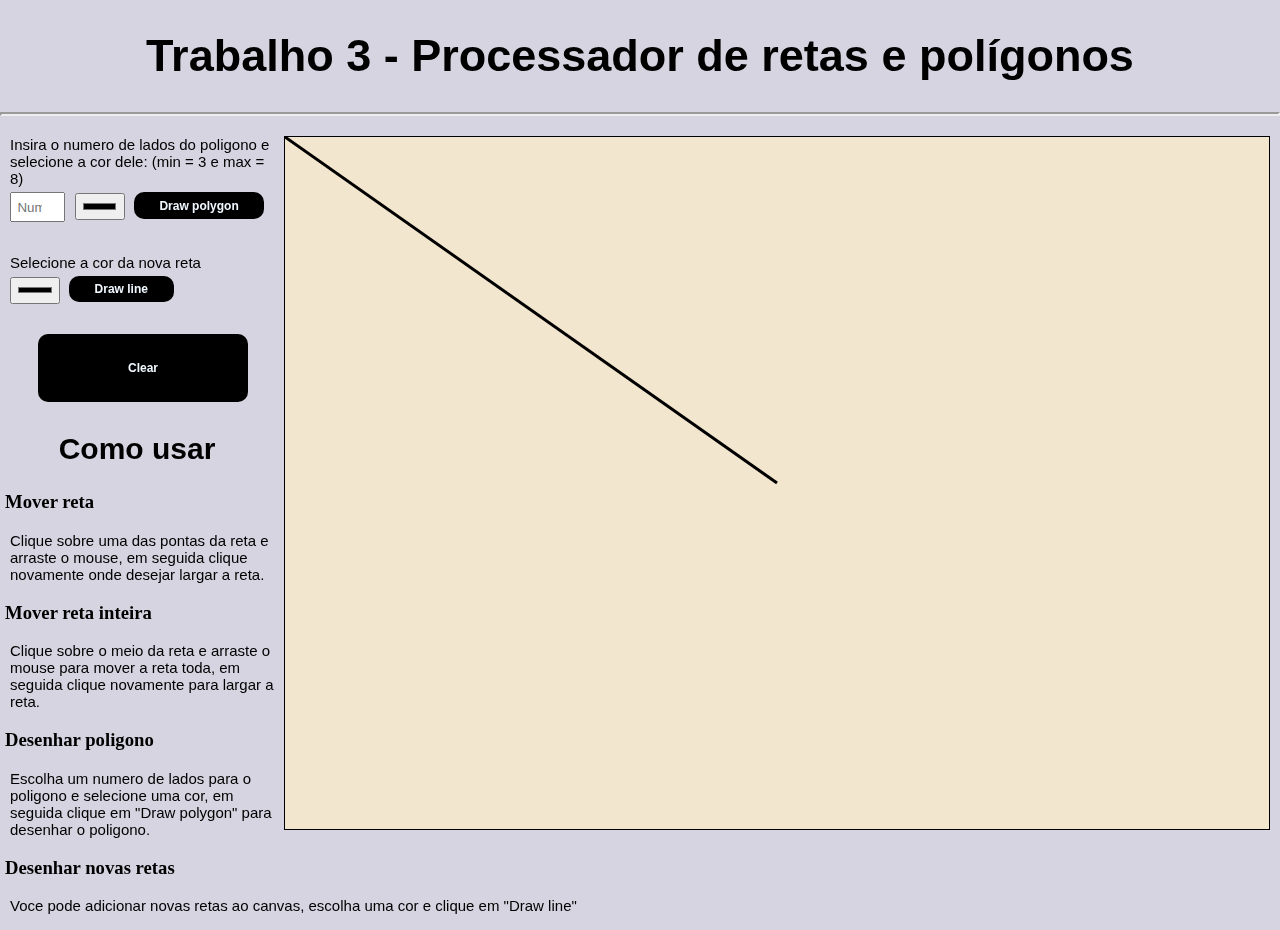
<file: trabalho3.html>
<!DOCTYPE html>
<html lang="pt-br">
<head>
    <meta charset="UTF-8">
    <meta http-equiv="X-UA-Compatible" content="IE=edge">
    <meta name="viewport" content="width=device-width, initial-scale=1.0">
    <meta name="author" content="Henrique Prokopenko, hp18">
    <meta name="keywords" content="Prog web, hp18, UFPR" >
    <link rel="stylesheet" type="text/css" href="style.css">
    <title>Processador de retas e polígonos</title>


</head>

<body style="background-color:#d6d4e0">

        
        <h1 class="Titulo" style="font-size: 5vh;">Trabalho 3 - Processador de retas e polígonos</h1>
        <hr>

        <canvas id="myCanvas"  style="border:1px solid #000000; background-color: rgb(243, 230, 206);"></canvas>
        
        <div>
            
            <p class="texto">Insira o numero de lados do poligono e selecione a cor dele: (min = 3 e max = 8)</p>
        
            <input id="value" type="Number"  min="3" max="8" placeholder="Numero Lados">
            <input id="cor_poli" type="color">
            <button id="poli" class="link-btn link-btn-black" type="button">Draw polygon</button>

            <p class="texto" style="margin-top: 30px;">Selecione a cor da nova reta</p>
            
            <input id="cor_reta" type="color">
            <button id="new_color" class="link-btn link-btn-black" type="button" style="text-align:left;">Draw line</button>
            
            <button id="limpa" class="link-btn link-btn-black" type="button">Clear</button>
            
            <h2 class="Titulo">Como usar</h2>

            <h3 style="text-align: left; margin-left:5px">Mover reta</h3>
            <p class="texto" style="margin-top: 1vh;">
                Clique sobre uma das pontas da reta e arraste o mouse, em seguida clique novamente onde desejar largar a reta. 
            </p>

            <h3 style="text-align: left; margin-left:5px">Mover reta inteira</h4>
            <p class="texto">
                Clique sobre o meio da reta e arraste o mouse para mover a reta toda, em seguida clique novamente para largar a reta. 
            </p>
            
            <h3 style="text-align: left; margin-left:5px">Desenhar poligono</h3>
                <p class="texto">
                        Escolha um numero de lados para o poligono e selecione uma cor, em seguida clique em "Draw polygon" para desenhar o poligono.
                </p> 
            <h3 style="text-align: left; margin-left:5px">Desenhar novas retas</h3>
                <p class="texto">
                    Voce pode adicionar novas retas ao canvas, escolha uma cor e clique em "Draw line"
                </p>
        </div>
        
    

    <script src="https://ajax.googleapis.com/ajax/libs/jquery/3.6.0/jquery.min.js"></script>
    <script src="canvas.js" defer></script>
</body>
</file>
<file: style.css>
body, html, main{
    margin: 0;
    padding: 0;
    height: 100%;
}

#cor_reta {
    margin-left: 10px;
}

#limpa {
    margin-top: 3vh;
    margin-left: 3vw; 
    padding: 3vh 7vw;
}

input {
    padding: 0.6vh;
    margin-right: 5px;
}

#Conteudo {
    background-color:teal;
    height: 100vh;
    width: 100vw;
    margin: auto;
    text-align: center;
}

#myCanvas {
    margin: auto 10px;
    float: right;
}

#value {
    float: left;
    margin: 0px 10px 3px;
}

.Titulo {
    font-family:Arial, Helvetica, sans-serif; 
    font-size: 30px;
    text-align: center;
}

.imagem {
    display: block;
    margin-left: auto;
    margin-right: auto;
    padding: 15px;
}

.texto {
    font-family:Arial, Helvetica, sans-serif; 
    font-size: 15px;
    max-width: 600px;
    text-align:left;
    margin:0px 10px 5px;
}


hr {
    display: block;
    unicode-bidi: isolate;
    margin-block-start: 0.5em;
    margin-block-end: 0.5em;
    margin-inline-start: auto;
    margin-inline-end: auto;
    overflow: hidden;
    border-style: inset;
    border-width: 2px;
    margin-bottom: 20px;
}



.construção {
    position: absolute;
    top: 50%;
    left: 58%;
    transform: translateX(-50%) translateY(-50%);
}

.btn {
    font-family: Arial, Helvetica, sans-serif;
    font-size: 14px;
    font-weight: 700;
    cursor: pointer;
    color: black;
}

.btn:hover {
    color: white;
}


.link-btn {
    font-family: Arial, Helvetica, sans-serif;
    font-size: 12px;
    font-weight: 700;
    border:none;
    padding: 0.7vh 2vw;
    cursor: pointer;
    display:inline-block;
    border-radius: 10px;
    margin: 0px 0px 5px 0px;
}

.link-btn-black {
    background: black;
    color: aliceblue;
}

.link-btn-black:hover {
    background: white;
    color: black;
}


#Foto_perfil {
    width: auto;
    height: 40vh;
    float: left;
    padding: 20px;
    padding-left: 30px;
}

#menu {
    margin-top: 20vh;
}
</file>
